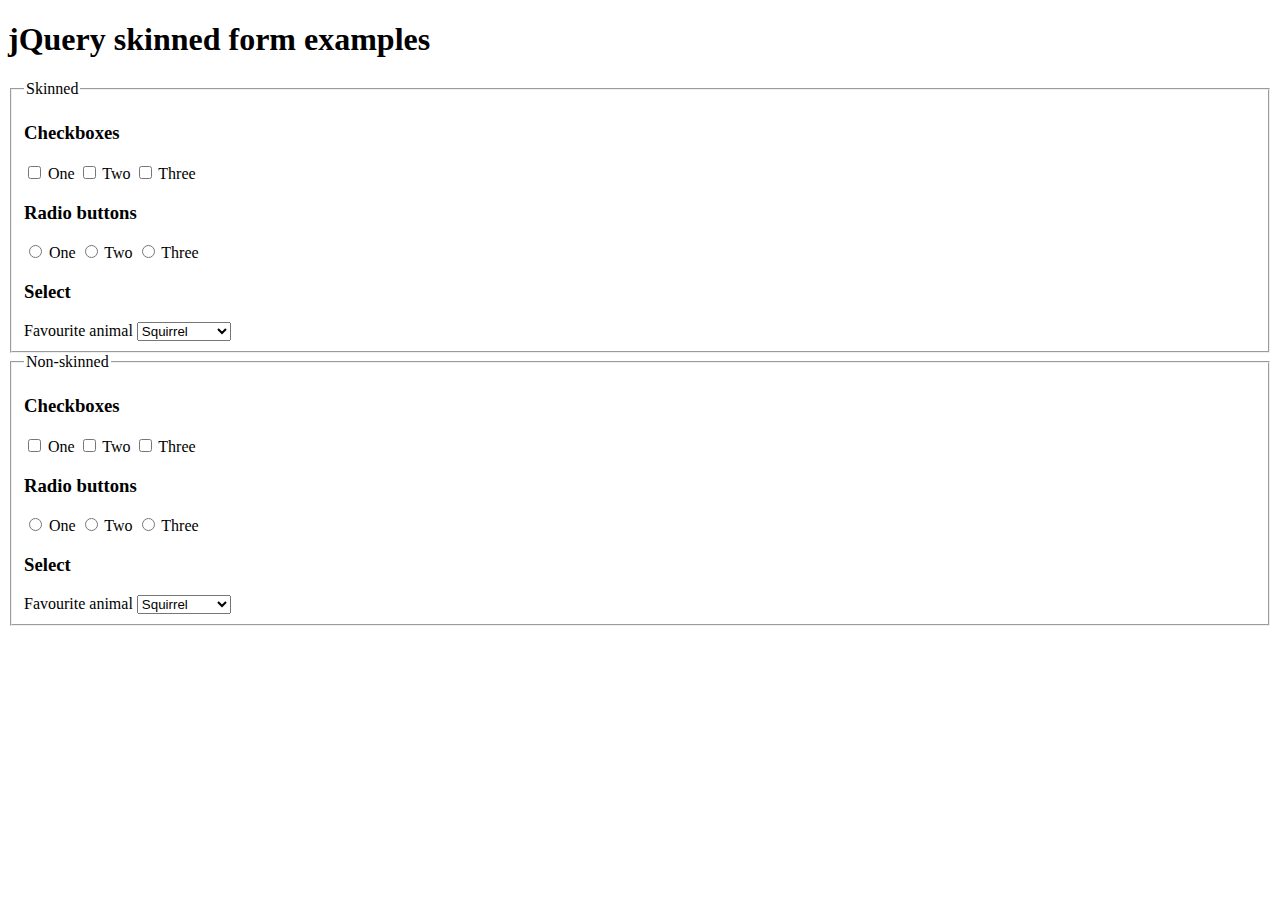
<file: tests/index.html>
<!doctype html>

<html>

<head>
	<meta charset="utf-8">
	<title>jQuery skinned form examples</title>
	<link rel="stylesheet" href="../css/jquery.form-skin.css">
</head>

<body>

	<form action="#">

		<h1>jQuery skinned form examples</h1>

		<fieldset>
			<legend>Skinned</legend>
			<div>
				<h3>Checkboxes</h3>
				<label for="cb-1-1"><input type="checkbox" name="cb-1" value="1" id="cb-1-1" class="skin-me"> One</label>
				<label for="cb-1-2"><input type="checkbox" name="cb-1" value="2" id="cb-1-2" class="skin-me"> Two</label>
				<label for="cb-1-3"><input type="checkbox" name="cb-1" value="3" id="cb-1-3" class="skin-me"> Three</label>
			</div>
			<div>
				<h3>Radio buttons</h3>
				<label for="rb-1-1"><input type="radio" name="rb-1" value="1" id="rb-1-1" class="skin-me"> One</label>
				<label for="rb-1-2"><input type="radio" name="rb-1" value="2" id="rb-1-2" class="skin-me"> Two</label>
				<label for="rb-1-3"><input type="radio" name="rb-1" value="3" id="rb-1-3" class="skin-me"> Three</label>
			</div>
			<div>
				<h3>Select</h3>
				<label for="s-1">Favourite animal</label>
				<select name="s-1" id="s-1" class="skin-me">
					<option>Choose one</option>
					<option value="1">Llama</option>
					<option value="2" selected>Alpaca</option>
					<option value="3" selected>Squirrel</option>
					<option value="4">Goat</option>
				</select>
			</div>
		</fieldset>

		<fieldset>
			<legend>Non-skinned</legend>
			<div>
				<h3>Checkboxes</h3>
				<label for="cb-2-1"><input type="checkbox" name="cb-2" value="1" id="cb-2-1"> One</label>
				<label for="cb-2-2"><input type="checkbox" name="cb-2" value="2" id="cb-2-2"> Two</label>
				<label for="cb-2-3"><input type="checkbox" name="cb-2" value="3" id="cb-2-3"> Three</label>
			</div>
			<div>
				<h3>Radio buttons</h3>
				<label for="rb-2-1"><input type="radio" name="rb-2" value="1" id="rb-2-1"> One</label>
				<label for="rb-2-2"><input type="radio" name="rb-2" value="2" id="rb-2-2"> Two</label>
				<label for="rb-2-3"><input type="radio" name="rb-2" value="3" id="rb-2-3"> Three</label>
			</div>
			<div>
				<h3>Select</h3>
				<label for="s-2">Favourite animal</label>
				<select name="s-2" id="s-2">
					<option>Choose one</option>
					<option value="1">Llama</option>
					<option value="2" selected>Alpaca</option>
					<option value="3" selected>Squirrel</option>
					<option value="4">Goat</option>
				</select>
			</div>
		</fieldset>

	</form>

	<script src="//jscdn.net/jquery.js"></script>
	<script src="../jquery.form-skin.js"></script>
	<script>

	$('.skin-me').skin();

	</script>

</body>
</html>
</file>
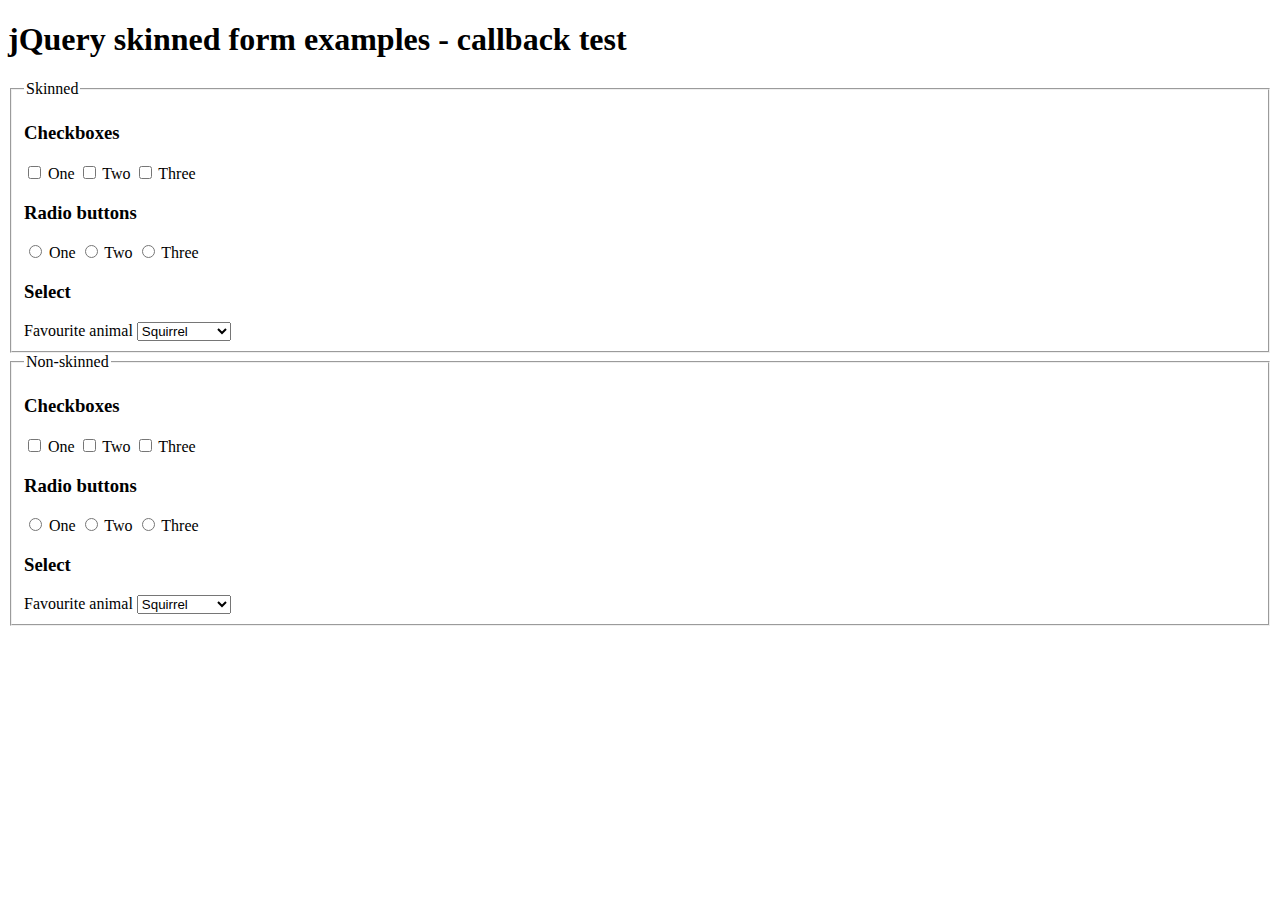
<file: tests/test_callbacks.html>
<!doctype html>

<html>

<head>
	<meta charset="utf-8">
	<title>jQuery skinned form examples</title>
	<link rel="stylesheet" href="../css/jquery.form-skin.css">
	<style>
	label.selected {
		background: #e3e3e3;
	}
	</style>
</head>

<body>

	<form action="#">

		<h1>jQuery skinned form examples - callback test</h1>

		<fieldset>
			<legend>Skinned</legend>
			<div>
				<h3>Checkboxes</h3>
				<label for="cb-1-1"><input type="checkbox" name="cb-1" value="1" id="cb-1-1" class="skin-me"> One</label>
				<label for="cb-1-2"><input type="checkbox" name="cb-1" value="2" id="cb-1-2" class="skin-me"> Two</label>
				<label for="cb-1-3"><input type="checkbox" name="cb-1" value="3" id="cb-1-3" class="skin-me"> Three</label>
			</div>
			<div>
				<h3>Radio buttons</h3>
				<label for="rb-1-1"><input type="radio" name="rb-1" value="1" id="rb-1-1" class="skin-me"> One</label>
				<label for="rb-1-2"><input type="radio" name="rb-1" value="2" id="rb-1-2" class="skin-me"> Two</label>
				<label for="rb-1-3"><input type="radio" name="rb-1" value="3" id="rb-1-3" class="skin-me"> Three</label>
			</div>
			<div>
				<h3>Select</h3>
				<label for="s-1">Favourite animal</label>
				<select name="s-1" id="s-1" class="skin-me">
					<option>Choose one</option>
					<option value="1">Llama</option>
					<option value="2" selected>Alpaca</option>
					<option value="3" selected>Squirrel</option>
					<option value="4">Goat</option>
				</select>
			</div>
		</fieldset>

		<fieldset>
			<legend>Non-skinned</legend>
			<div>
				<h3>Checkboxes</h3>
				<label for="cb-2-1"><input type="checkbox" name="cb-2" value="1" id="cb-2-1"> One</label>
				<label for="cb-2-2"><input type="checkbox" name="cb-2" value="2" id="cb-2-2"> Two</label>
				<label for="cb-2-3"><input type="checkbox" name="cb-2" value="3" id="cb-2-3"> Three</label>
			</div>
			<div>
				<h3>Radio buttons</h3>
				<label for="rb-2-1"><input type="radio" name="rb-2" value="1" id="rb-2-1"> One</label>
				<label for="rb-2-2"><input type="radio" name="rb-2" value="2" id="rb-2-2"> Two</label>
				<label for="rb-2-3"><input type="radio" name="rb-2" value="3" id="rb-2-3"> Three</label>
			</div>
			<div>
				<h3>Select</h3>
				<label for="s-2">Favourite animal</label>
				<select name="s-2" id="s-2">
					<option>Choose one</option>
					<option value="1">Llama</option>
					<option value="2" selected>Alpaca</option>
					<option value="3" selected>Squirrel</option>
					<option value="4">Goat</option>
				</select>
			</div>
		</fieldset>

	</form>

	<script src="//jscdn.net/jquery.js"></script>
	<script src="../jquery.form-skin.js"></script>
	<script>

	$('.skin-me').skin({change: function(){
		var $this = $(this);
		if($this.is(':checked')){
			$this.parents('label').addClass('selected');
		}else{
			$this.parents('label').removeClass('selected');
		}
	}});

	</script>

</body>
</html>
</file>
